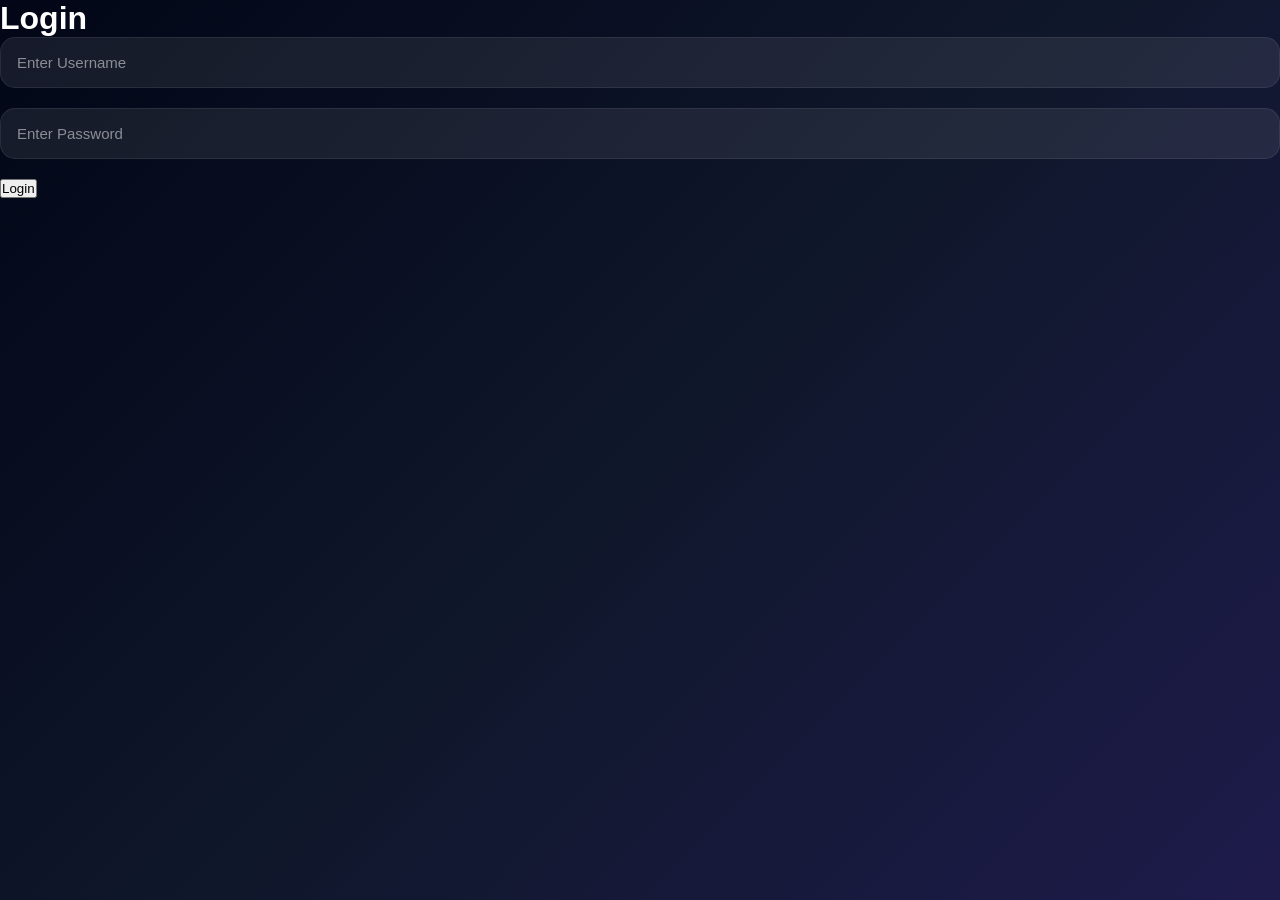
<file: login.html>
<!DOCTYPE html>
<html>
<head>
<title>Login - NeuroLearn AI</title>
<link rel="stylesheet" href="style.css">
</head>

<body>

<div class="container">

<h1>Login</h1>

<input id="username" placeholder="Enter Username">
<input id="password" type="password" placeholder="Enter Password">

<button onclick="login()">Login</button>

<p id="error"></p>

</div>

<script>

function login(){

let user = document.getElementById("username").value;
let pass = document.getElementById("password").value;

if(user === "" || pass === ""){
document.getElementById("error").innerHTML = "Please fill all fields";
return;
}

// simple login (dummy)
if(user === "admin" && pass === "1234"){

// store username
localStorage.setItem("user", user);

// redirect
window.location.href = "index.html";

}else{
document.getElementById("error").innerHTML = "Invalid credentials";
}

}

</script>

</body>
</html>
</file>
<file: style.css>
*{
margin:0;
padding:0;
box-sizing:border-box;
font-family:'Poppins',sans-serif;
}

body{
background:
linear-gradient(
135deg,
#020617,
#0f172a,
#1e1b4b
);

overflow:hidden;
color:white;
height:100vh;
}

#particles-js{
position:fixed;
width:100%;
height:100%;
z-index:-1;
top:0;
left:0;
}

.login-wrapper{
width:100%;
height:100vh;
display:flex;
justify-content:center;
align-items:center;
padding:40px;
gap:40px;
}

.left-panel{
flex:1;
position:relative;
padding:40px;
animation:fadeLeft 1s ease;
}

.left-panel h1{
font-size:70px;
font-weight:700;
line-height:1.1;
background:linear-gradient(90deg,#c084fc,#60a5fa);
-webkit-background-clip:text;
-webkit-text-fill-color:transparent;
margin-bottom:20px;
}

.tagline{
font-size:20px;
opacity:0.8;
margin-bottom:40px;
max-width:500px;
line-height:1.6;
}

.ai-card{
width:320px;
padding:25px;
border-radius:25px;
background:rgba(255,255,255,0.08);
backdrop-filter:blur(18px);
border:1px solid rgba(255,255,255,0.1);
box-shadow:0 0 30px rgba(124,58,237,0.3);
}

.ai-card h3{
margin-bottom:10px;
font-size:22px;
}

.ai-card p{
opacity:0.8;
line-height:1.6;
}

.right-panel{
flex:1;
display:flex;
justify-content:center;
align-items:center;
animation:fadeRight 1s ease;
}

.glass-card{
width:420px;
padding:45px;
border-radius:30px;

background:rgba(255,255,255,0.08);
backdrop-filter:blur(25px);

border:1px solid rgba(255,255,255,0.1);

box-shadow:
0 0 40px rgba(0,0,0,0.5),
0 0 80px rgba(124,58,237,0.2);
}

.glass-card h2{
font-size:40px;
margin-bottom:10px;
}

.sub-text{
opacity:0.7;
margin-bottom:35px;
line-height:1.6;
}

input{
width:100%;
padding:16px;
margin-bottom:20px;
border:none;
outline:none;
border-radius:15px;

background:rgba(255,255,255,0.08);
color:white;
font-size:15px;

border:1px solid rgba(255,255,255,0.08);

transition:0.3s;
}

input:focus{
border:1px solid #8b5cf6;
box-shadow:0 0 20px rgba(139,92,246,0.4);
}

input::placeholder{
color:rgba(255,255,255,0.5);
}

.main-btn{
width:100%;
padding:16px;
border:none;
border-radius:15px;
font-size:16px;
font-weight:600;
cursor:pointer;

background:
linear-gradient(
90deg,
#7c3aed,
#3b82f6
);

color:white;

transition:0.4s;
}

.main-btn:hover{
transform:translateY(-3px) scale(1.02);

box-shadow:
0 0 25px rgba(124,58,237,0.6),
0 0 50px rgba(59,130,246,0.4);
}

.switch-box{
margin-top:25px;
text-align:center;
opacity:0.8;
}

.switch-box span{
color:#8b5cf6;
cursor:pointer;
font-weight:600;
}

#error{
margin-top:15px;
color:#f87171;
text-align:center;
}

.logo-glow{
position:absolute;
width:250px;
height:250px;
background:#7c3aed;
filter:blur(120px);
opacity:0.3;
top:0;
left:0;
z-index:-1;
}

@keyframes fadeLeft{
from{
opacity:0;
transform:translateX(-40px);
}
to{
opacity:1;
transform:translateX(0);
}
}

@keyframes fadeRight{
from{
opacity:0;
transform:translateX(40px);
}
to{
opacity:1;
transform:translateX(0);
}
}

@media(max-width:900px){

.login-wrapper{
flex-direction:column;
padding:20px;
overflow:auto;
}

.left-panel h1{
font-size:50px;
}

.glass-card{
width:100%;
max-width:420px;
}

}

.loading-screen{
text-align:center;
padding:40px 10px;
animation:fadeIn 1s ease;
}

.loading-screen h2{
font-size:32px;
margin-bottom:20px;
background:linear-gradient(90deg,#c084fc,#60a5fa);
-webkit-background-clip:text;
-webkit-text-fill-color:transparent;
}

.loading-screen p{
opacity:0.7;
margin-bottom:30px;
}

.loader{
width:70px;
height:70px;
margin:auto;

border-radius:50%;

border:5px solid rgba(255,255,255,0.1);

border-top:5px solid #8b5cf6;

animation:spin 1s linear infinite;
}

@keyframes spin{
100%{
transform:rotate(360deg);
}
}

@keyframes fadeIn{
from{
opacity:0;
transform:translateY(20px);
}
to{
opacity:1;
transform:translateY(0);
}
}

.welcome-container{
width:100%;
height:100vh;
display:flex;
justify-content:center;
align-items:center;
padding:20px;
}

.welcome-card{

width:700px;
padding:60px;
border-radius:35px;

background:rgba(255,255,255,0.08);

backdrop-filter:blur(25px);

border:1px solid rgba(255,255,255,0.1);

text-align:center;

box-shadow:
0 0 40px rgba(0,0,0,0.5),
0 0 100px rgba(124,58,237,0.2);

animation:fadeIn 1.2s ease;
}

.welcome-card h1{

font-size:50px;
margin-bottom:25px;

background:linear-gradient(90deg,#c084fc,#60a5fa);

-webkit-background-clip:text;
-webkit-text-fill-color:transparent;

}

.welcome-sub{
opacity:0.8;
font-size:18px;
line-height:1.7;
margin-bottom:40px;
}

.ai-loader{
width:90px;
height:90px;
margin:30px auto;

border-radius:50%;

border:6px solid rgba(255,255,255,0.1);

border-top:6px solid #8b5cf6;

animation:spin 1s linear infinite;
}

.welcome-quotes{
margin-top:30px;
font-size:18px;
opacity:0.8;
color:#c4b5fd;
}

@media(max-width:768px){

.welcome-card{
width:100%;
padding:40px 25px;
}

.welcome-card h1{
font-size:34px;
}

}

.dashboard-layout{
display:flex;
height:100vh;
overflow:hidden;
}

.sidebar{
width:260px;
padding:35px 25px;

background:rgba(255,255,255,0.06);

backdrop-filter:blur(20px);

border-right:1px solid rgba(255,255,255,0.08);
}

.sidebar h2{
margin-bottom:50px;

background:linear-gradient(90deg,#c084fc,#60a5fa);

-webkit-background-clip:text;
-webkit-text-fill-color:transparent;
}

.menu{
display:flex;
flex-direction:column;
gap:18px;
}

.menu a{
text-decoration:none;
color:white;
padding:14px 18px;
border-radius:14px;
transition:0.3s;
opacity:0.8;
}

.menu a:hover,
.menu .active{
background:rgba(139,92,246,0.2);
opacity:1;

box-shadow:0 0 20px rgba(139,92,246,0.3);
}

.main-content{
flex:1;
padding:35px;
overflow-y:auto;
}

.top-bar{
display:flex;
justify-content:space-between;
align-items:center;
margin-bottom:30px;
}

.top-bar h1{
font-size:35px;
}

.ai-status{
padding:12px 18px;
border-radius:15px;

background:rgba(34,197,94,0.15);

color:#4ade80;
}

.stats-grid{
display:grid;
grid-template-columns:repeat(3,1fr);
gap:20px;
margin-bottom:30px;
}

.stat-card{
padding:25px;
border-radius:25px;

background:rgba(255,255,255,0.08);

backdrop-filter:blur(20px);

border:1px solid rgba(255,255,255,0.08);

box-shadow:0 0 30px rgba(0,0,0,0.2);
}

.stat-card h3{
margin-bottom:15px;
opacity:0.7;
}

.stat-card p{
font-size:35px;
font-weight:700;

background:linear-gradient(90deg,#c084fc,#60a5fa);

-webkit-background-clip:text;
-webkit-text-fill-color:transparent;
}

.recommend-card,
.chart-card{
margin-top:25px;

padding:35px;
border-radius:30px;

background:rgba(255,255,255,0.08);

backdrop-filter:blur(20px);

border:1px solid rgba(255,255,255,0.08);
}

.recommend-card h2,
.chart-card h2{
margin-bottom:15px;
}

.small-text{
opacity:0.7;
margin-bottom:25px;
}

.funny-box{
margin:20px 0;
padding:15px;

border-radius:15px;

background:rgba(139,92,246,0.12);

color:#c4b5fd;

font-size:15px;
}

#result{
margin-top:25px;
padding:25px;

border-radius:20px;

background:rgba(255,255,255,0.05);

line-height:2;
}

.chart-card{
height:400px;
}

@media(max-width:900px){

.dashboard-layout{
flex-direction:column;
height:auto;
}

.sidebar{
width:100%;
}

.stats-grid{
grid-template-columns:1fr;
}

}

.analysis-grid{
display:grid;
grid-template-columns:1.2fr 1fr;
gap:25px;
margin-top:30px;
}

.analysis-card{
padding:30px;
border-radius:30px;

background:rgba(255,255,255,0.08);

backdrop-filter:blur(20px);

border:1px solid rgba(255,255,255,0.08);
}

.insight-box{
padding:18px;
margin-top:18px;

border-radius:18px;

background:rgba(139,92,246,0.12);

color:#ddd;

line-height:1.7;
}

.progress-card{
margin-top:30px;

padding:35px;

border-radius:30px;

background:rgba(255,255,255,0.08);

backdrop-filter:blur(20px);

border:1px solid rgba(255,255,255,0.08);
}

.progress-item{
margin-top:25px;
}

.progress-title{
display:flex;
justify-content:space-between;
margin-bottom:10px;
}

.progress-bar{
width:100%;
height:14px;

background:rgba(255,255,255,0.08);

border-radius:20px;
overflow:hidden;
}

.progress-fill{
height:100%;

border-radius:20px;

background:linear-gradient(
90deg,
#8b5cf6,
#3b82f6
);

animation:growBar 2s ease;
}

.python{
width:92%;
}

.ml{
width:85%;
}

.problem{
width:88%;
}

.frontend{
width:80%;
}

@keyframes growBar{
from{
width:0;
}
}

@media(max-width:900px){

.analysis-grid{
grid-template-columns:1fr;
}

}

.timeline-container{
margin-top:30px;
display:flex;
flex-direction:column;
gap:25px;
}

.timeline-card{
display:flex;
align-items:flex-start;
gap:20px;

padding:28px;

border-radius:28px;

background:rgba(255,255,255,0.08);

backdrop-filter:blur(20px);

border:1px solid rgba(255,255,255,0.08);

transition:0.4s;
}

.timeline-card:hover{
transform:translateY(-5px);

box-shadow:
0 0 25px rgba(139,92,246,0.2);
}

.timeline-icon{
width:70px;
height:70px;

border-radius:20px;

display:flex;
justify-content:center;
align-items:center;

font-size:28px;

background:rgba(139,92,246,0.15);

color:#c4b5fd;
}

.timeline-content h3{
margin-bottom:12px;
font-size:22px;
}

.timeline-content p{
opacity:0.75;
line-height:1.7;
margin-bottom:10px;
}

.timeline-content span{
color:#a78bfa;
font-size:14px;
}

.history-fun{
margin-top:35px;

padding:35px;

border-radius:30px;

background:rgba(139,92,246,0.12);

text-align:center;
}

.history-fun h2{
margin-bottom:15px;
}

.history-fun p{
font-size:18px;
color:#ddd;
}

.fav-grid{
display:grid;
grid-template-columns:repeat(3,1fr);
gap:25px;
margin-top:30px;
}

.fav-card{
padding:30px;

border-radius:30px;

background:rgba(255,255,255,0.08);

backdrop-filter:blur(20px);

border:1px solid rgba(255,255,255,0.08);

transition:0.4s;
}

.fav-card:hover{
transform:translateY(-8px);

box-shadow:
0 0 30px rgba(139,92,246,0.25);
}

.fav-top{
display:flex;
justify-content:space-between;
align-items:center;
margin-bottom:20px;
}

.fav-icon{
width:65px;
height:65px;

border-radius:18px;

display:flex;
justify-content:center;
align-items:center;

font-size:28px;

background:rgba(139,92,246,0.15);
}

.fav-card p{
line-height:1.7;
opacity:0.75;
margin-bottom:20px;
}

.fav-tags{
display:flex;
gap:10px;
flex-wrap:wrap;
margin-bottom:25px;
}

.fav-tags span{
padding:10px 16px;

border-radius:30px;

background:rgba(139,92,246,0.15);

font-size:14px;

color:#c4b5fd;
}

.favorites-message{
margin-top:35px;

padding:35px;

border-radius:30px;

background:rgba(139,92,246,0.12);

text-align:center;
}

.favorites-message h2{
margin-bottom:15px;
}

.favorites-message p{
font-size:18px;
color:#ddd;
}

@media(max-width:1000px){

.fav-grid{
grid-template-columns:1fr;
}

}

.profile-grid{
display:grid;
grid-template-columns:1fr 1.2fr;
gap:30px;
margin-top:30px;
}

.profile-card{
padding:35px;

border-radius:30px;

background:rgba(255,255,255,0.08);

backdrop-filter:blur(20px);

border:1px solid rgba(255,255,255,0.08);

text-align:center;
}

.avatar-box{
width:120px;
height:120px;

margin:auto;
margin-bottom:25px;

border-radius:30px;

display:flex;
justify-content:center;
align-items:center;

font-size:55px;

background:rgba(139,92,246,0.15);

box-shadow:
0 0 30px rgba(139,92,246,0.25);
}

.profile-role{
margin-top:10px;
opacity:0.7;
}

.profile-stats{
display:flex;
justify-content:space-between;
margin-top:35px;
gap:15px;
}

.profile-stats div{
flex:1;

padding:20px;

border-radius:20px;

background:rgba(255,255,255,0.05);
}

.profile-stats h3{
font-size:28px;

background:linear-gradient(
90deg,
#c084fc,
#60a5fa
);

-webkit-background-clip:text;
-webkit-text-fill-color:transparent;
}

.profile-stats p{
margin-top:8px;
opacity:0.7;
}

.profile-info{
display:grid;
grid-template-columns:1fr 1fr;
gap:20px;
}

.info-card{
padding:25px;

border-radius:25px;

background:rgba(255,255,255,0.08);

backdrop-filter:blur(20px);

border:1px solid rgba(255,255,255,0.08);
}

.info-card h3{
margin-bottom:15px;
}

.info-card p{
line-height:1.7;
opacity:0.75;
}

.skill-tags{
display:flex;
gap:10px;
flex-wrap:wrap;
margin-top:20px;
}

.skill-tags span{
padding:10px 16px;

border-radius:30px;

background:rgba(139,92,246,0.15);

font-size:14px;

color:#c4b5fd;
}

.activity-card{
margin-top:35px;

padding:35px;

border-radius:30px;

background:rgba(255,255,255,0.08);

backdrop-filter:blur(20px);

border:1px solid rgba(255,255,255,0.08);
}

.activity-card h2{
margin-bottom:25px;
}

.activity-item{
padding:18px;
margin-top:15px;

border-radius:18px;

background:rgba(139,92,246,0.12);

line-height:1.7;
}

@media(max-width:1000px){

.profile-grid{
grid-template-columns:1fr;
}

.profile-info{
grid-template-columns:1fr;
}

.profile-stats{
flex-direction:column;
}

}

.admin-grid{
display:grid;
grid-template-columns:1fr 1fr;
gap:25px;
margin-top:30px;
}

.admin-card{
padding:30px;

border-radius:30px;

background:rgba(255,255,255,0.08);

backdrop-filter:blur(20px);

border:1px solid rgba(255,255,255,0.08);
}

.system-item{
padding:18px;
margin-top:18px;

border-radius:18px;

background:rgba(139,92,246,0.12);

line-height:1.7;
}

.logs-card{
margin-top:30px;

padding:35px;

border-radius:30px;

background:rgba(255,255,255,0.08);

backdrop-filter:blur(20px);

border:1px solid rgba(255,255,255,0.08);
}

.logs-card h2{
margin-bottom:25px;
}

.log-item{
padding:18px;
margin-top:15px;

border-radius:18px;

background:rgba(139,92,246,0.12);

font-family:monospace;

line-height:1.7;
}

.admin-message{
margin-top:35px;

padding:35px;

border-radius:30px;

background:rgba(139,92,246,0.12);

text-align:center;
}

.admin-message h2{
margin-bottom:15px;
}

.admin-message p{
font-size:18px;
color:#ddd;
}

@media(max-width:1000px){

.admin-grid{
grid-template-columns:1fr;
}

}
</file>
